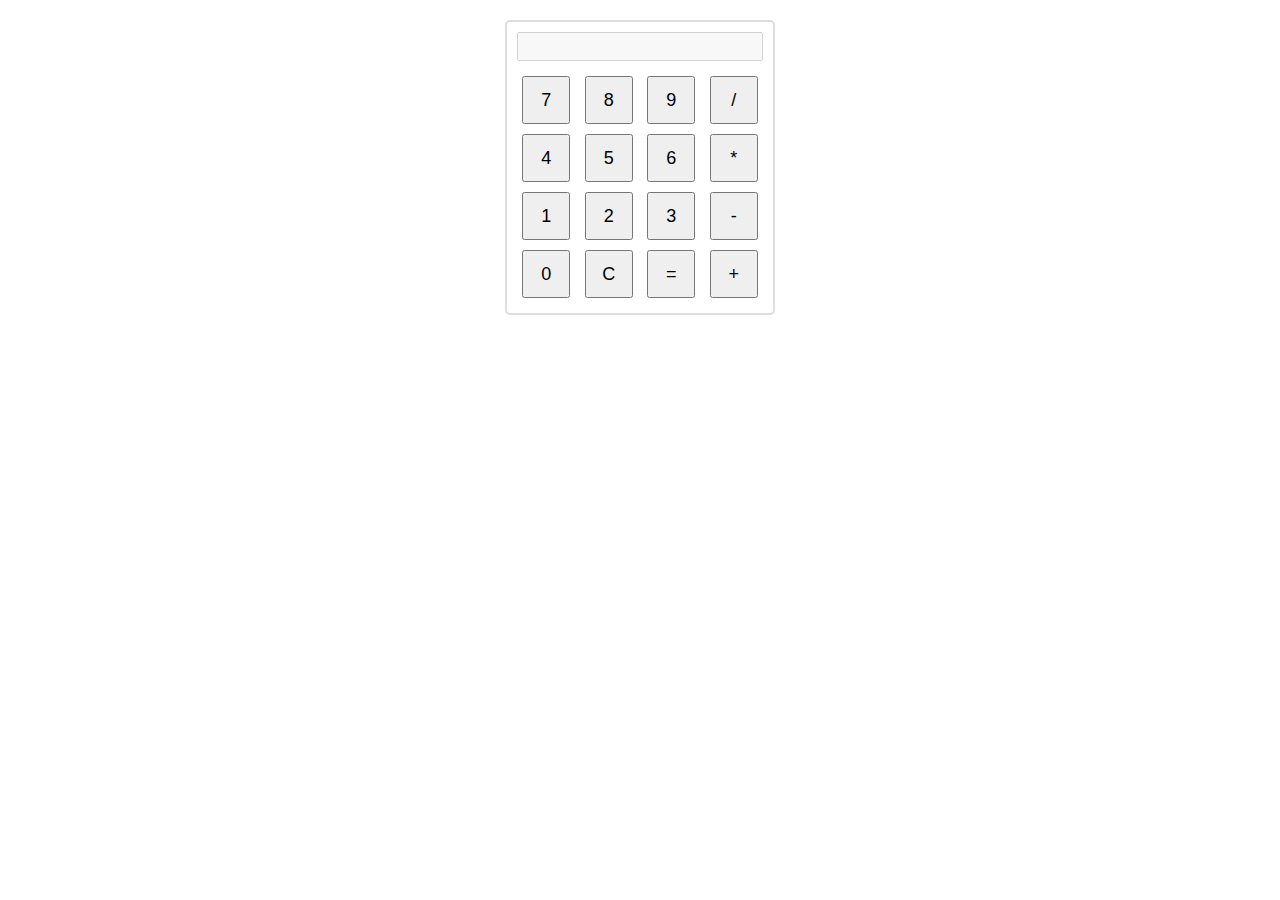
<file: calculator.html>
<!DOCTYPE html>
<html lang="en">
<head>
    <meta charset="UTF-8">
    <meta name="viewport" content="width=device-width, initial-scale=1.0">
    <title>계산기</title>
    <style>
        body {
            font-family: Arial, sans-serif;
            text-align: center;
            margin: 20px;
        }
        #calculator {
            display: inline-block;
            border: 2px solid #ddd;
            padding: 10px;
            border-radius: 5px;
        }
        input {
            width: 100%;
            margin-bottom: 10px;
            padding: 5px;
            box-sizing: border-box;
        }
        button {
            width: 48px;
            height: 48px;
            margin: 5px;
            font-size: 18px;
            cursor: pointer;
        }
    </style>
</head>
<body>

<div id="calculator">
    <input type="text" id="display" disabled>
    <br>
    <button onclick="appendToDisplay('7')">7</button>
    <button onclick="appendToDisplay('8')">8</button>
    <button onclick="appendToDisplay('9')">9</button>
    <button onclick="appendToDisplay('/')">/</button>
    <br>
    <button onclick="appendToDisplay('4')">4</button>
    <button onclick="appendToDisplay('5')">5</button>
    <button onclick="appendToDisplay('6')">6</button>
    <button onclick="appendToDisplay('*')">*</button>
    <br>
    <button onclick="appendToDisplay('1')">1</button>
    <button onclick="appendToDisplay('2')">2</button>
    <button onclick="appendToDisplay('3')">3</button>
    <button onclick="appendToDisplay('-')">-</button>
    <br>
    <button onclick="appendToDisplay('0')">0</button>
    <button onclick="clearDisplay()">C</button>
    <button onclick="calculate()">=</button>
    <button onclick="appendToDisplay('+')">+</button>
</div>

<script>
    function appendToDisplay(value) {
        const display = document.getElementById('display');
        if (display.value === 'Error') {
            display.value = '';
        }
        display.value += value;
    }

    function clearDisplay() {
        document.getElementById('display').value = '';
    }

    function calculate() {
        try {
            const display = document.getElementById('display');
            display.value = eval(display.value);
        } catch (error) {
            document.getElementById('display').value = 'Error';
        }
    }
</script>

</body>
</html>
</file>
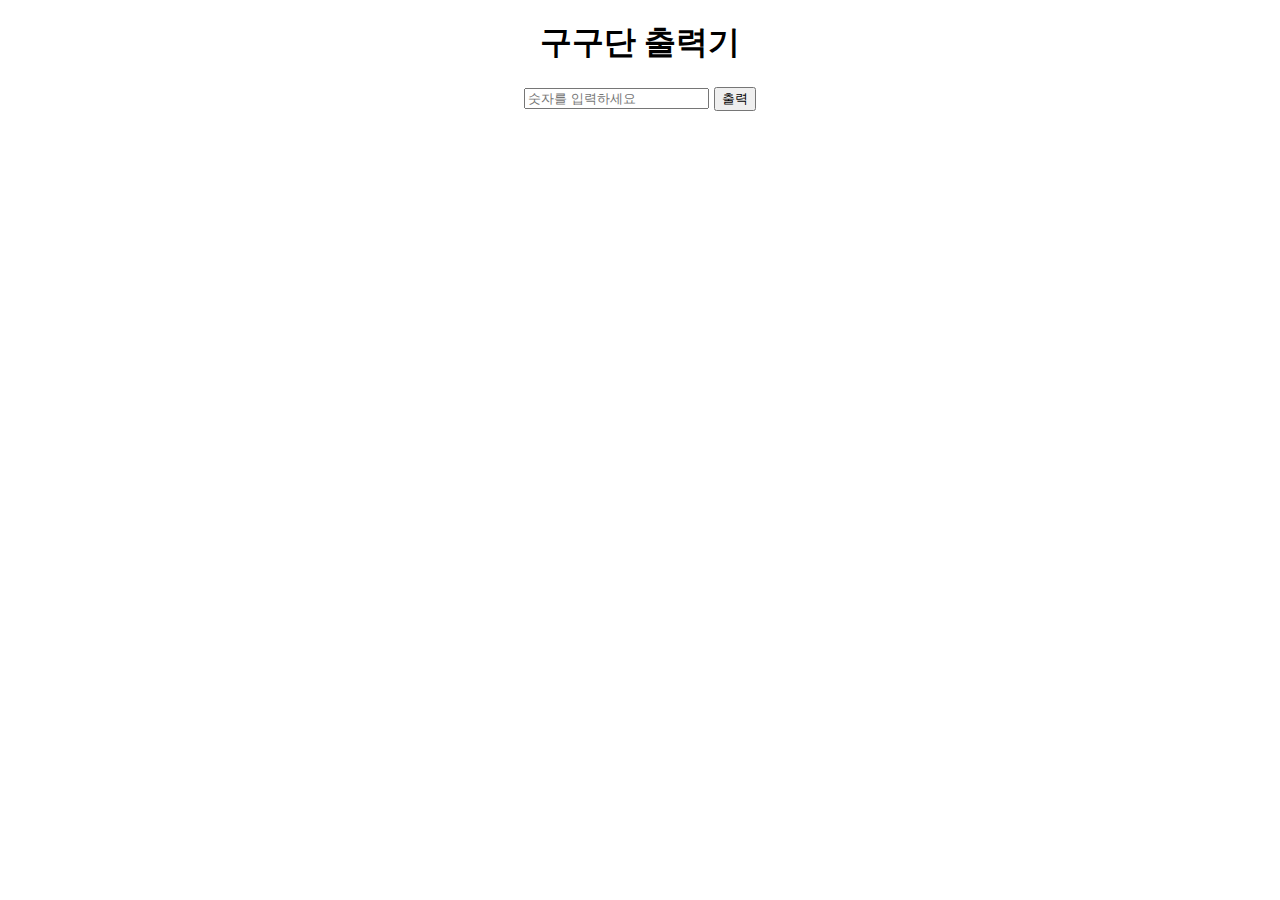
<file: gugudan.html>
<!DOCTYPE html>
<html lang="en">
<head>
    <meta charset="UTF-8">
    <meta name="viewport" content="width=device-width, initial-scale=1.0">
    <title>구구단 출력기</title>
    <style>
        body {
            font-family: Arial, sans-serif;
            text-align: center;
            margin: 20px;
        }
        #output {
            margin-top: 20px;
        }
    </style>
</head>
<body>

<h1>구구단 출력기</h1>

<div class="col-md-8">
    <input type="text" id="searchInput" placeholder="숫자를 입력하세요" class="btn btn-outline-light mb-2" onkeydown="searchKeyDown(event)">
    <button onclick="generateGugudan()">출력</button>
</div>

<div id="output"></div>

<script>
    function generateGugudan() {
        const searchInputValue = document.getElementById("searchInput").value;
        
        if (isNaN(searchInputValue) || searchInputValue === "") {
            alert("숫자를 입력하세요.");
            return;
        }
        
        const selectedDan = parseInt(searchInputValue);
        const outputDiv = document.getElementById("output");

        if (selectedDan < 2 || selectedDan > 13) {
            alert("2에서 13 사이의 숫자를 입력하세요.");
            return;
        }

        outputDiv.innerHTML = `<h2>${selectedDan}단</h2>`;
        
        for (let j = 1; j <= 13; j++) {
            let result = selectedDan * j;
            outputDiv.innerHTML += `<p>${selectedDan} * ${j} = ${result}</p>`;
        }
    }

    function searchKeyDown(event) {
        if (event.key === "Enter") {
            generateGugudan();
        }
    }
</script>

</body>
</html>
</file>
